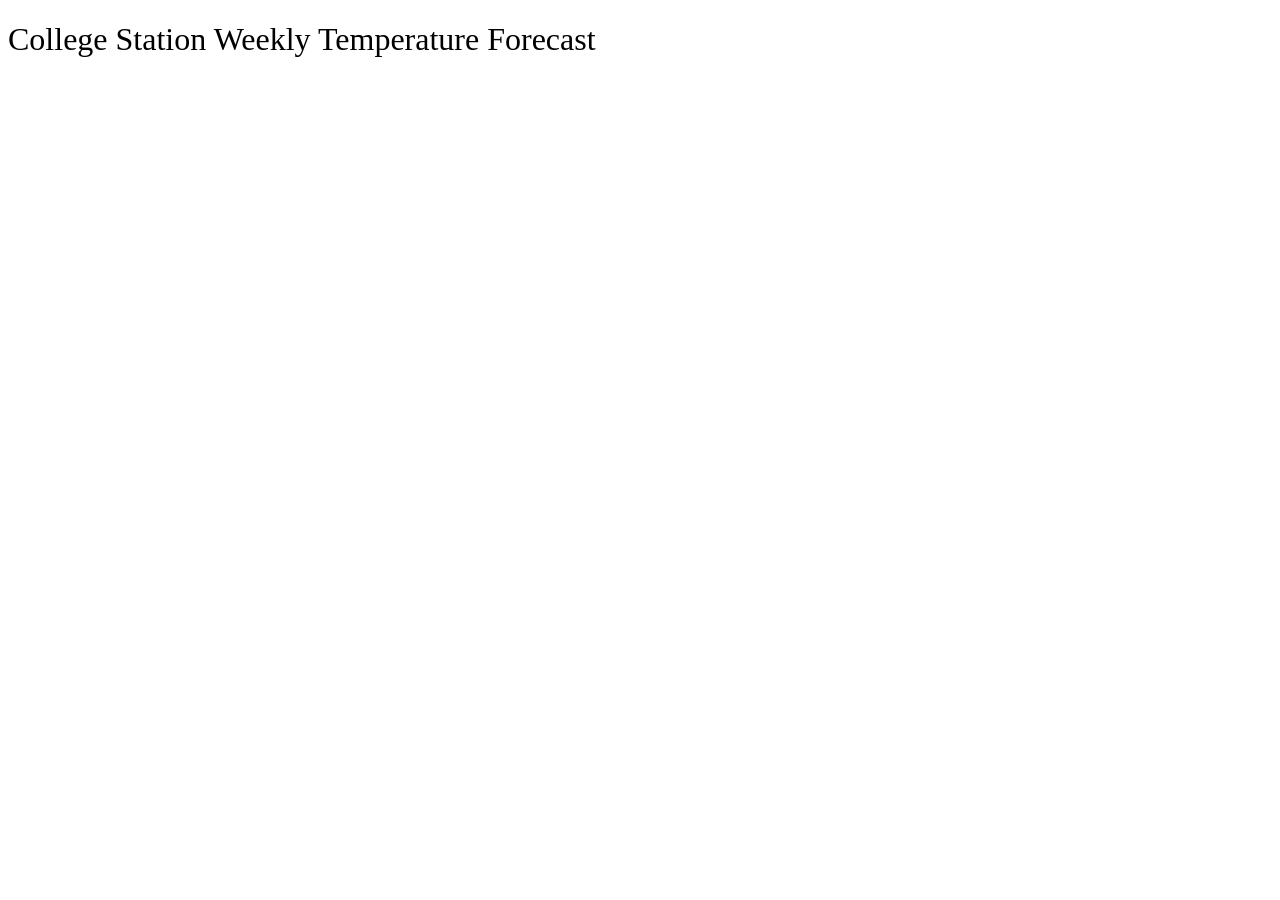
<file: lab/week8/d3.html>
<!DOCTYPE html>
<html>
  <head>
    <title>College Station Weekly Temperature Forecast</title>
     <script src="https://d3js.org/d3.v4.min.js"></script>
     <style>
        body {
            font-family: Arial, Helvetica, sans-serif;
            }

            h1 {
            text-align: left;
            font-family: Georgia, "Times New Roman", serif;
            font-weight: normal;
            margin-bottom: 10px;
            }

            .axis-label {
            font-size: 14px;
            font-weight: bold;
            }

            .legend {
            font-size: 14px;
            }
     </style>
  </head>
  <body>
     <h1>College Station Weekly Temperature Forecast</h1>

    <svg width="900" height="520"></svg>

    <script>
        const data = [
        { day: "Sat", high: 82, low: 67 },
        { day: "Sun", high: 81, low: 59 },
        { day: "Mon", high: 81, low: 50 },
        { day: "Tue", high: 70, low: 47 },
        { day: "Wed", high: 77, low: 51 },
        { day: "Thu", high: 78, low: 60 },
        { day: "Fri", high: 79, low: 66 },
        { day: "Sat", high: 80, low: 66 }
        ];

        const svg = d3.select("svg");
        const width = 900;
        const height = 520;
        const margin = { top: 30, right: 70, bottom: 90, left: 80 };

        const chartWidth = width - margin.left - margin.right;
        const chartHeight = height - margin.top - margin.bottom;

        const chart = svg.append("g")
        .attr("transform", `translate(${margin.left},${margin.top})`);

        const x = d3.scalePoint()
        .domain(data.map((d, i) => i))
        .range([0, chartWidth])
        .padding(0.5);

        const y = d3.scaleLinear()
        .domain([45, 85])
        .range([chartHeight, 0]);

        const lineHigh = d3.line()
        .x((d, i) => x(i))
        .y(d => y(d.high));

        const lineLow = d3.line()
        .x((d, i) => x(i))
        .y(d => y(d.low));

        // X axis
        chart.append("g")
        .attr("transform", `translate(0,${chartHeight})`)
        .call(d3.axisBottom(x).tickFormat(i => data[i].day));

        // Y axis
        chart.append("g")
        .call(d3.axisLeft(y));

        // Y axis label
        chart.append("text")
        .attr("class", "axis-label")
        .attr("transform", "rotate(-90)")
        .attr("x", -chartHeight / 2)
        .attr("y", -50)
        .attr("text-anchor", "middle")
        .text("Temperature (°F)");

        // Highest line
        chart.append("path")
        .datum(data)
        .attr("fill", "none")
        .attr("stroke", "red")
        .attr("stroke-width", 2)
        .attr("d", lineHigh);

        // Lowest line
        chart.append("path")
        .datum(data)
        .attr("fill", "none")
        .attr("stroke", "steelblue")
        .attr("stroke-width", 2)
        .attr("d", lineLow);

        // Highest dots
        chart.selectAll(".high-dot")
        .data(data)
        .enter()
        .append("circle")
        .attr("class", "high-dot")
        .attr("cx", (d, i) => x(i))
        .attr("cy", d => y(d.high))
        .attr("r", 4)
        .attr("fill", "red");

        // Lowest dots
        chart.selectAll(".low-dot")
        .data(data)
        .enter()
        .append("circle")
        .attr("class", "low-dot")
        .attr("cx", (d, i) => x(i))
        .attr("cy", d => y(d.low))
        .attr("r", 4)
        .attr("fill", "steelblue");

        // Legend
        const legend = chart.append("g")
        .attr("class", "legend")
        .attr("transform", `translate(${chartWidth / 2 - 90}, ${chartHeight + 55})`);

        legend.append("rect")
        .attr("x", 0)
        .attr("y", -10)
        .attr("width", 14)
        .attr("height", 14)
        .attr("fill", "red");

        legend.append("text")
        .attr("x", 22)
        .attr("y", 2)
        .text("Highest");

        legend.append("rect")
        .attr("x", 110)
        .attr("y", -10)
        .attr("width", 14)
        .attr("height", 14)
        .attr("fill", "steelblue");

        legend.append("text")
        .attr("x", 132)
        .attr("y", 2)
        .text("Lowest");
    </script>
  </body>
</html>
</file>
